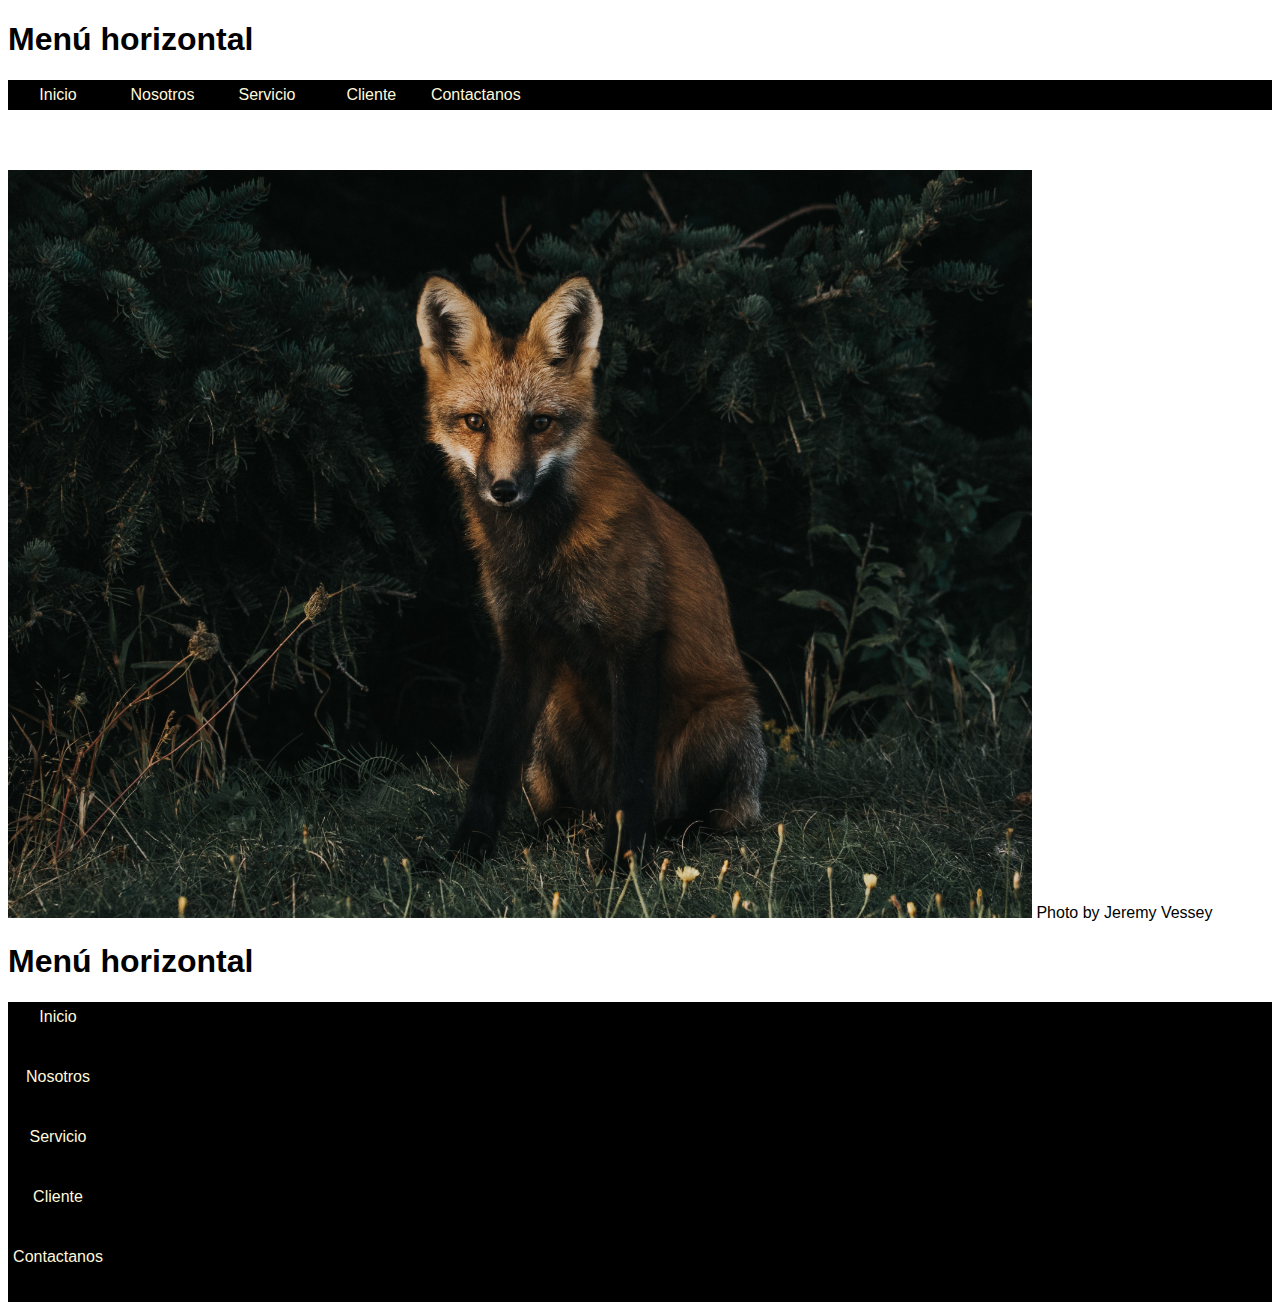
<file: index.html>
<!DOCTYPE html>
<html lang="en">

<head>
    <meta charset="UTF-8">
    <meta http-equiv="X-UA-Compatible" content="IE=edge">
    <meta name="viewport" content="width=device-width, initial-scale=1.0">
    <title>Menu horizontal</title>
    <link rel="stylesheet" href="css/main.css">
</head>

<body>
    <h1>Menú horizontal</h1>
    <nav>
        <ul>
            <li><a href="#">Inicio</a></li>
            <li><a href="#">Nosotros</a></li>
            <li><a href="#">Servicio</a></li>
            <li><a href="#">Cliente</a></li>
            <li><a href="#">Contactanos</a></li>
        </ul>
    </nav>
    <div>
        <img src="Imagenes/Zorro.jpg" alt="Zorro.jpg">
        <span>Photo by Jeremy Vessey</span>
    </div>
</body>

</html>



<h1>Menú horizontal</h1>
<nav>
    <ul>
        <li><a href="#">Inicio</a></li>
        <ul href="#">
            <li>Mantto</li>
            <li>Venta</li>
            <li>Instalación</li>
        </ul>
        <li><a href="#">Nosotros</a></li>
        <ul>
            <li>Mantto</li>
            <li>Venta</li>
            <li>Instalación</li>
        </ul>
        <li><a href="#">Servicio</a></li>
        <ul>
            <li>Mantto</li>
            <li>Venta</li>
            <li>Instalación</li>
        </ul>
        <li><a href="#">Cliente</a></li>
        <ul>
            <li>Mantto</li>
            <li>Venta</li>
            <li>Instalación</li>
        </ul>
        <li><a href="#">Contactanos</a></li>
        <ul>
            <li>Mantto</li>
            <li>Venta</li>
            <li>Instalación</li>
        </ul>
    </ul>
</nav>
</file>
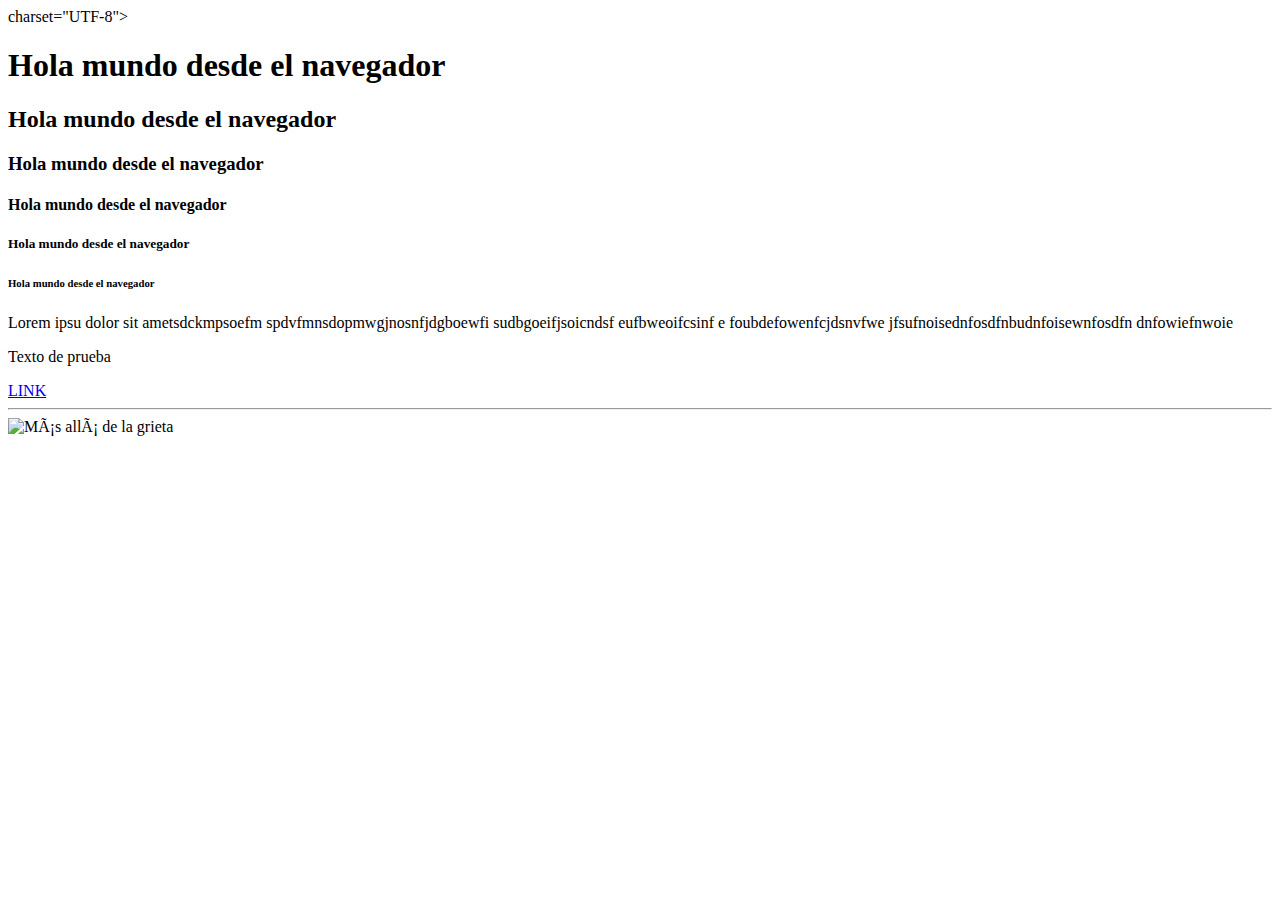
<file: clase1.html>
<!DOCTYPE html>
<html lang="es">

<head>
    <title>Hola mundo</title>
</head>

<body>
    <meta> charset="UTF-8">
    <h1 title "Jessica Paola Zavala Briseño">Hola mundo desde el navegador</h1>
    <h2>Hola mundo desde el navegador</h2>
    <h3>Hola mundo desde el navegador</h3>
    <h4>Hola mundo desde el navegador</h4>
    <h5>Hola mundo desde el navegador</h5>

    <!-- Este es el espaciodonde pondré los encabezados -->

    <h6>Hola mundo desde el navegador</h6>
    <p>Lorem ipsu dolor sit ametsdckmpsoefm spdvfmnsdopmwgjnosnfjdgboewfi sudbgoeifjsoicndsf eufbweoifcsinf e foubdefowenfcjdsnvfwe jfsufnoisednfosdfnbudnfoisewnfosdfn dnfowiefnwoie</p>
    <p>Texto de prueba</p>

    <a href="https://www.google.com">LINK</a>
    <hr>

    <img scr="images/Love.jpg" width="1000" heigt="300" alt="Más allá de la grieta"></img>
</body>
<footer>


</footer>

</html>
</file>
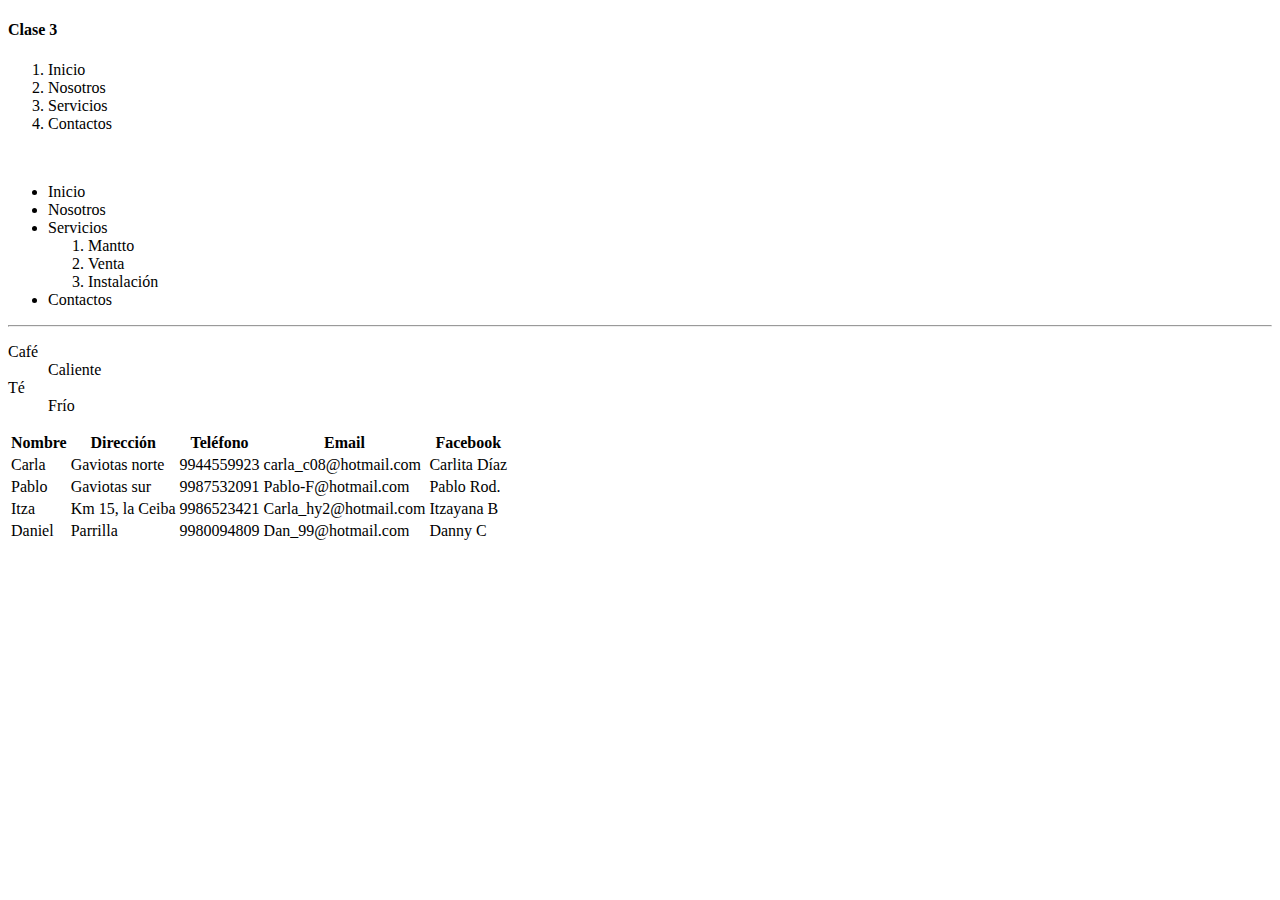
<file: Clase3.html>
<!DOCTYPE html>
<html lang="es">

<head>
    <meta charset="UTF-8">
    <meta http-equiv="X UA-Compatible" content="IE=edge">
    <meta name=="viewport" content="widht=device-width, initial-escale=1.0">
    <title>Documento</title>
</head>

<body>
    <h4>Clase 3</h4>
    <ol>
        <li>Inicio</li>
        <li>Nosotros</li>
        <li>Servicios</li>
        <li>Contactos</li>
    </ol>
    <br>
    <ul>
        <li>Inicio</li>
        <li>Nosotros</li>
        <li>Servicios</li>
        <ol>
            <li>Mantto</li>
            <li>Venta</li>
            <li>Instalación</li>
        </ol>
        <li>Contactos</li>
    </ul>
    <hr>
    <dl>
        <dt>Café</dt>
        <dd>Caliente</dd>
        <dt>Té</dt>
        <dd>Frío</dd>
    </dl>
    <table>
        <tr>
            <th>Nombre</th>
            <th>Dirección</th>
            <th>Teléfono</th>
            <th>Email</th>
            <th>Facebook</th>
        </tr>
        <tr>
            <td>Carla</td>
            <td>Gaviotas norte</td>
            <td>9944559923</td>
            <td>carla_c08@hotmail.com</td>
            <td>Carlita Díaz</td>
        </tr>
        <tr>
            <td>Pablo</td>
            <td>Gaviotas sur</td>
            <td>9987532091</td>
            <td>Pablo-F@hotmail.com</td>
            <td>Pablo Rod.</td>
        </tr>
        <tr>
            <td>Itza</td>
            <td>Km 15, la Ceiba</td>
            <td>9986523421</td>
            <td>Carla_hy2@hotmail.com</td>
            <td>Itzayana B</td>
        </tr>
        <tr>
            <td>Daniel</td>
            <td>Parrilla</td>
            <td>9980094809</td>
            <td>Dan_99@hotmail.com</td>
            <td>Danny C</td>
        </tr>
    </table>
</body>
</file>
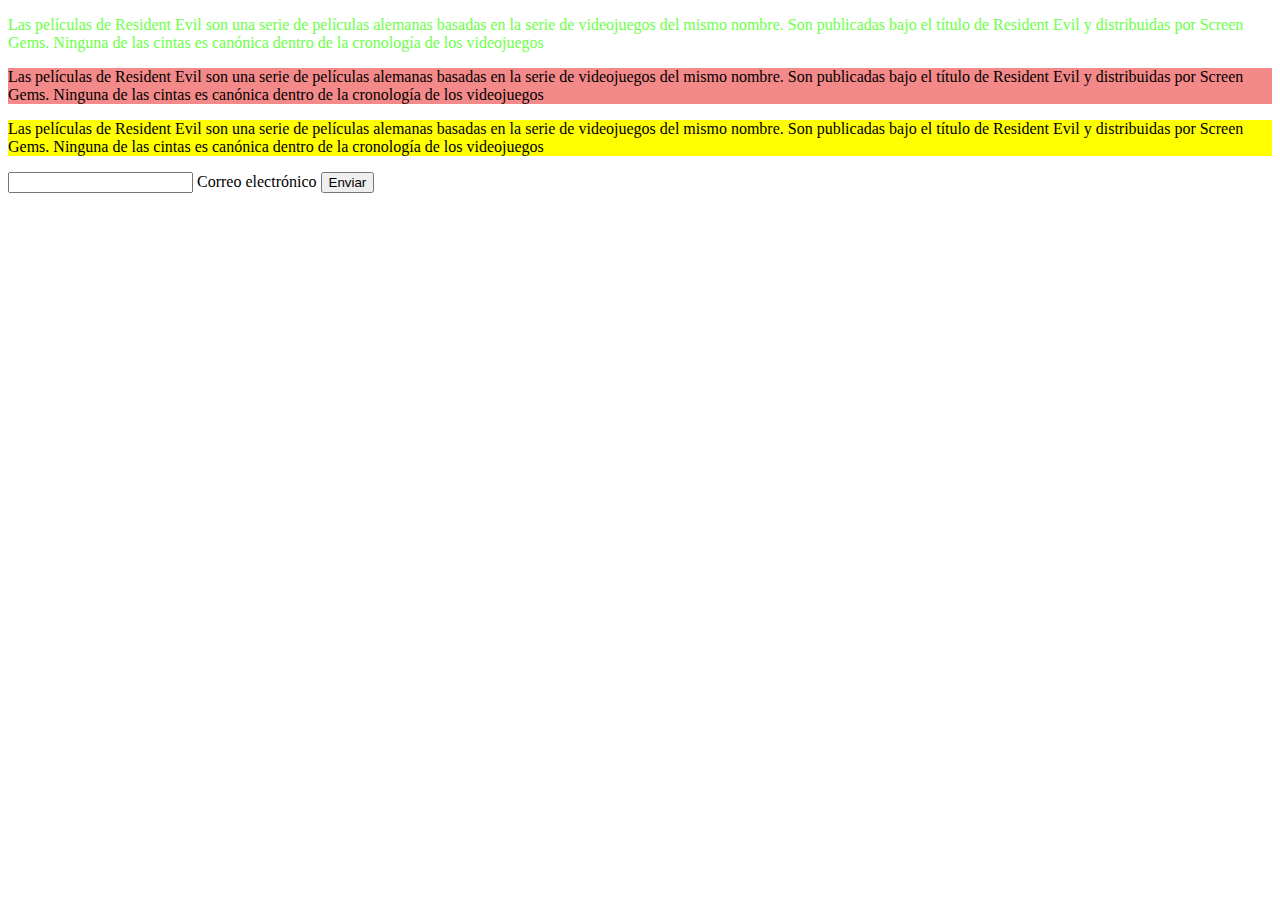
<file: Clase5.html>
<!DOCTYPE html>
<html lang="es">

<head>
    <meta charset="UTF-8">
    <meta http-equiv="X UA-Compatible" content="IE=edge">
    <meta name=="viewport" content="widht=device-width, initial-escale=1.0">
    <title>Viernes 26 de marzo, 2021</title>
    <style>
        .parrafo1 {
            color: rgb(108, 255, 71);
        }
        
        .parrafo2 {
            background-color: rgb(243, 137, 137);
        }
        
        .parrafo3 {
            background-color: yellow;
        }
        
        #1 {
            background-size: 100px;
        }
        
        body [ background-color: brown]
    </style>
</head>

<body>
    <div class="parrafo1" id="1">
        <p>
            Las películas de Resident Evil son una serie de películas alemanas basadas en la serie de videojuegos del mismo nombre. Son publicadas bajo el título de Resident Evil y distribuidas por Screen Gems. Ninguna de las cintas es canónica dentro de la cronología
            de los videojuegos
        </p>
    </div>
    <div class="parrafo2" id="2">
        <p>
            Las películas de Resident Evil son una serie de películas alemanas basadas en la serie de videojuegos del mismo nombre. Son publicadas bajo el título de Resident Evil y distribuidas por Screen Gems. Ninguna de las cintas es canónica dentro de la cronología
            de los videojuegos
        </p>
    </div>
    <div class="parrafo3" id="3">
        <p>
            Las películas de Resident Evil son una serie de películas alemanas basadas en la serie de videojuegos del mismo nombre. Son publicadas bajo el título de Resident Evil y distribuidas por Screen Gems. Ninguna de las cintas es canónica dentro de la cronología
            de los videojuegos
        </p>
    </div>
    <input type="email" name="correo electrónico" id="email"> Correo electrónico
    <button>Enviar</button>
</body>
</file>
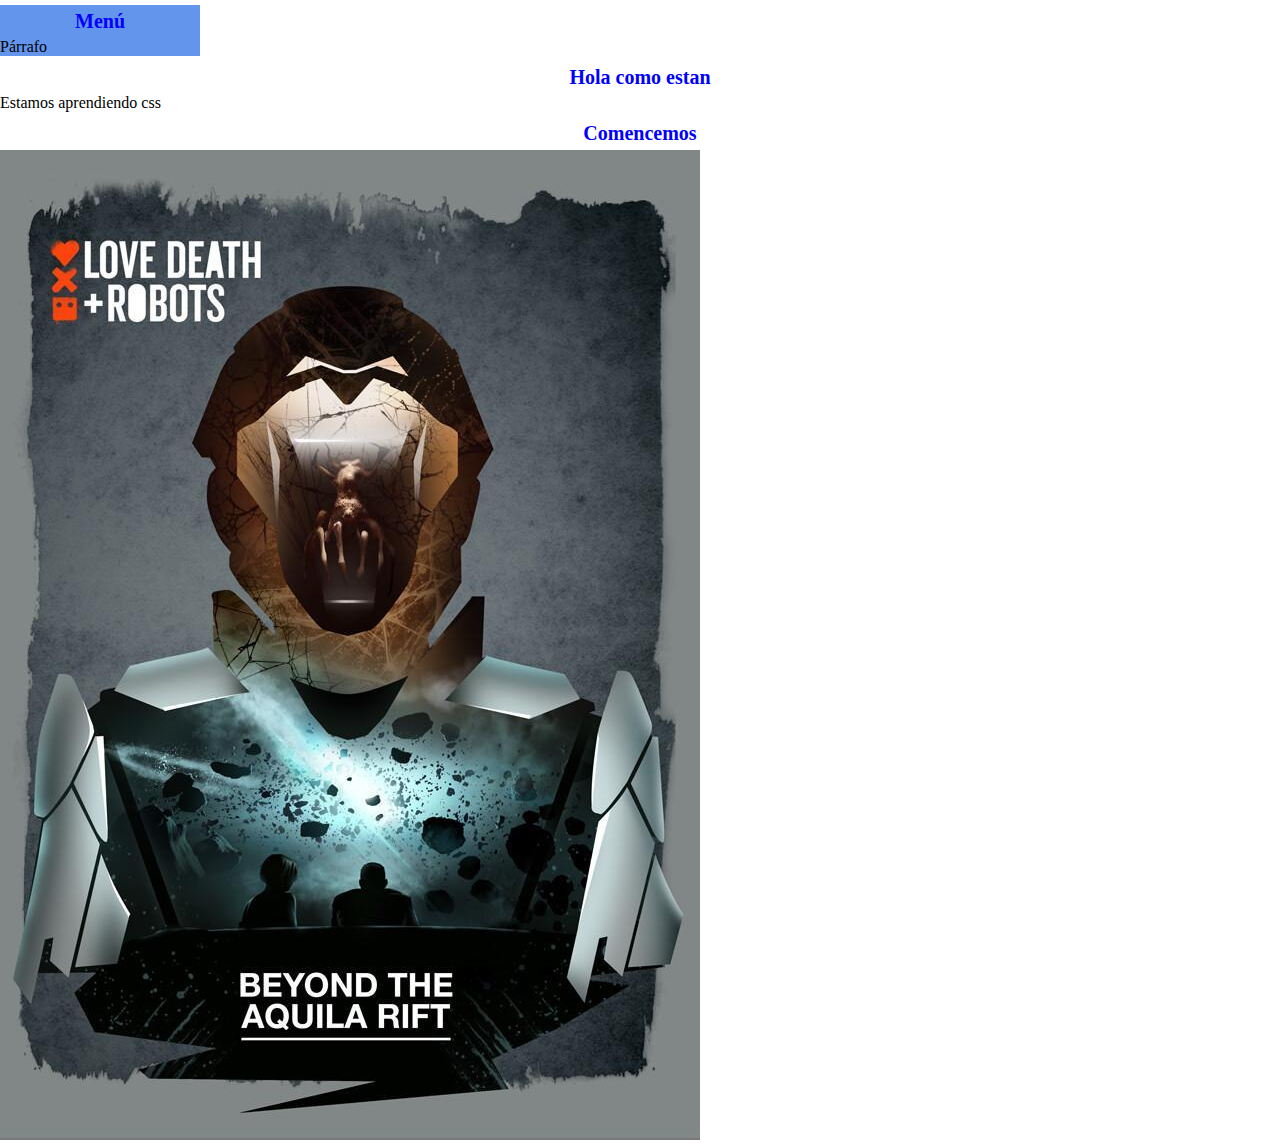
<file: Clase7.html>
<!DOCTYPE html>
<html lang="en">

<head>
    <meta charset="UTF-8">
    <meta http-equiv="X UA-Compatible" content="IE=edge">
    <meta name="viewport" content="widht=device-width, initial-escale=1.0">
    <title>viernes 9 de abril, 2021</title>
    <link rel="stylesheet" href="clase7.css">

</head>

<body>
    <div class="fondo">
        <h1>Menú</h1>
        <p class="parrafo">Párrafo</p>
    </div>
    <div>
        <h2>Hola como estan</h2>
        <p class="parrafo">Estamos aprendiendo css</p>
    </div>
    <div>
        <h2>Comencemos</h2>
        <img src="Imagenes/Love.jpg" alt="Hola">
    </div>

</body>

</html>
</file>
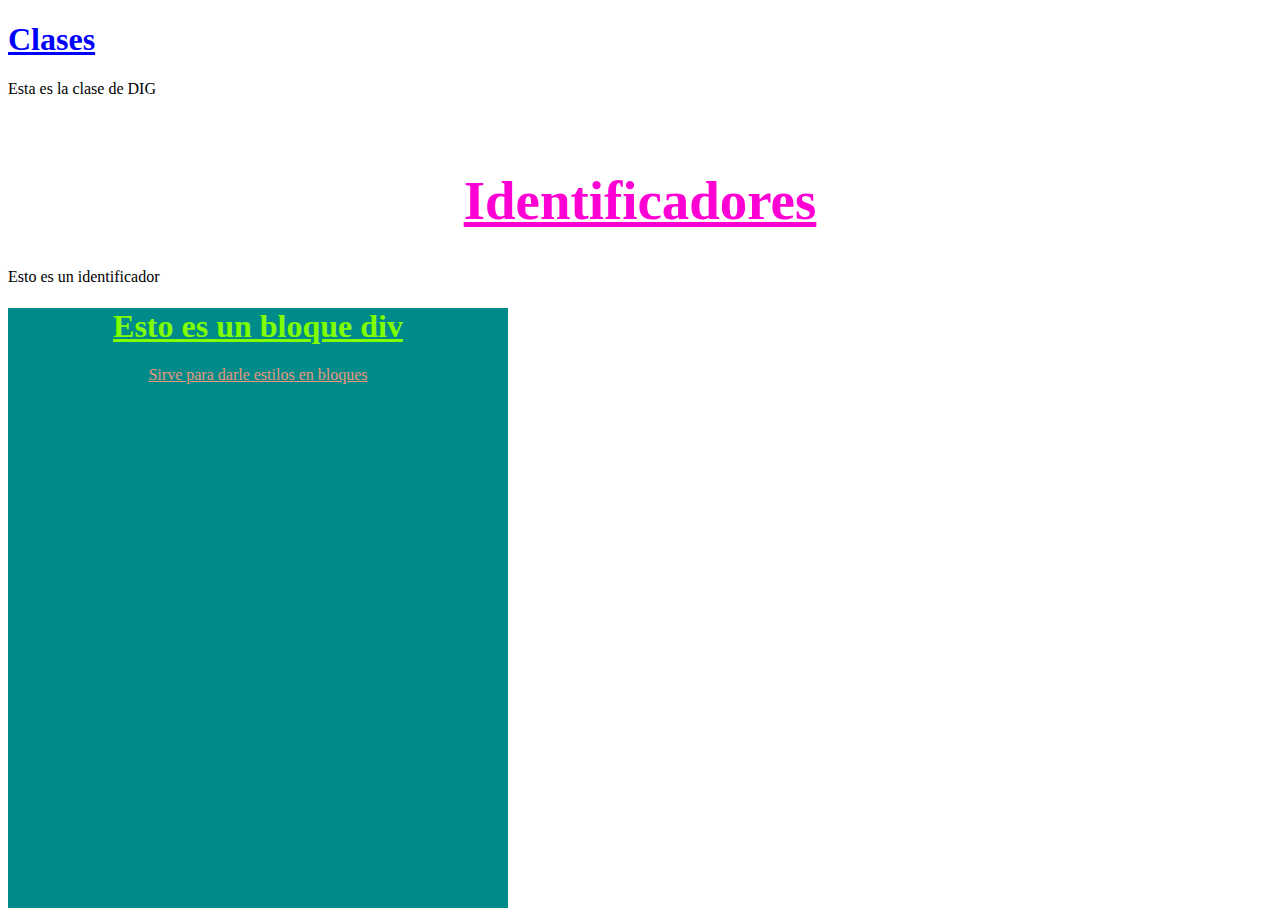
<file: PageCss.html>
<!DOCTYPE html>
<html lang="en">

<head>
    <meta charset="UTF-8">
    <meta http-equiv="X UA-Compatible" content="IE=edge">
    <meta name=="viewport" content="widht=device-width, initial-escale=1.0">
    <title>Lunes 5 de abril, 2021</title>
    <link rel="stylesheet" href="style.css">
</head>

<body>
    <h1 class="encabezado">Clases</h1>
    <p>Esta es la clase de DIG</p>
    <br>
    <div class="seccion1">
        <h1 id="identificador">Identificadores</h1>
        <p>Esto es un identificador</p>
    </div>

    <div class="sección2">
        <h1>Esto es un bloque div</h1>
        <p>Sirve para darle estilos en bloques</p>
    </div>
</body>

</html>
</file>
<file: css/main.css>
body {
    font-family: sans-serif;
}

nav {
    /*outline: 1px solid crimson;*/
    background-color: black;
}

ul {
    /*outline: 1px solid rgb(20, 220, 30);*/
    list-style: none;
    padding: 0;
    margin: 0;
}

li {
    /*outline: 1px solid mediumslateblue;*/
    width: 100px;
    display: inline-block;
    line-height: 30px;
    text-align: center
}

img {
    max-width: 1024px;
    margin-top: 60px;
}

div {}

a {
    /*outline: 1px solid black;*/
    text-decoration: none;
    display: block;
    color: cornsilk;
}

a:hover {
    background-color: darkgoldenrod;
}
</file>
<file: clase7.css>
* {
    padding: 0;
    margin: 0;
}

h1,
h2 {
    color: blue;
    font-size: 20px;
    padding-top: 5px;
    margin: 5px;
    text-align: center;
}

.fondo {
    background-color: cornflowerblue;
    width: 200px;
}


/* p {

    float: left;
    padding: 0;
    margin: 0;
} */

parrafo {
    position: relative;
}
</file>
<file: style.css>
.encabezado {
    color: blue !important;
    text-decoration: underline;
}

h1 {
    color: chartreuse;
    text-decoration: underline;
}

#identificador {
    color: rgb(255, 0, 212);
    font-size: 343%;
    text-align: center;
}

.sección1 {
    background-color: dimgray;
    color: gold;
    text-decoration: underline;
    width: 300px;
    height: 100px;
}

.sección2 {
    background-color: darkcyan;
    color: darksalmon;
    text-decoration: underline;
    width: 500px;
    height: 600px;
    text-align: center;
}
</file>
